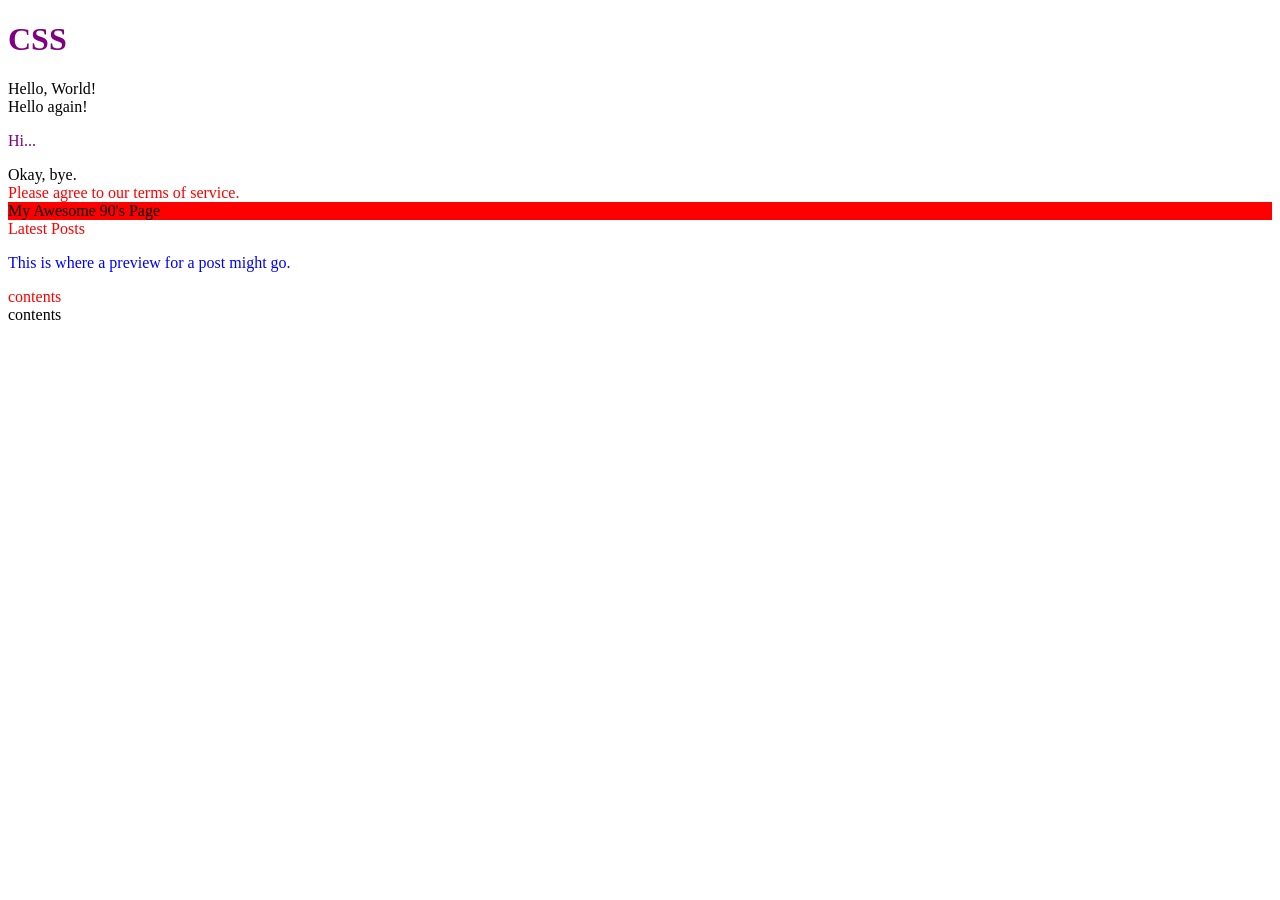
<file: css/index.html>
<!DOCTYPE html>
<html lang="en">
<head>
    <link rel="stylesheet" href="styles.css">
    <meta charset="UTF-8">
    <meta name="viewport" content="width=device-width, initial-scale=1.0">
    <title>CSS</title>
</head>
<body>
    <h1>CSS</h1>
    <div>Hello, World!</div>
    <div>Hello again!</div>
    <p>Hi...</p>
    <div>Okay, bye.</div>
    <div class="alert-text">Please agree to our terms of service.</div>
    <div id="title">My Awesome 90's Page</div>
    <div>
  <div class="subsection header">Latest Posts</div>
  <p class="subsection" id="preview">This is where a preview for a post might go.</p>
</div>
<div class="ancestor">
  <div class="contents">
    <div class="contents">contents</div>
  </div>
</div>

<div class="contents">contents</div>

</body>
</html>
</file>
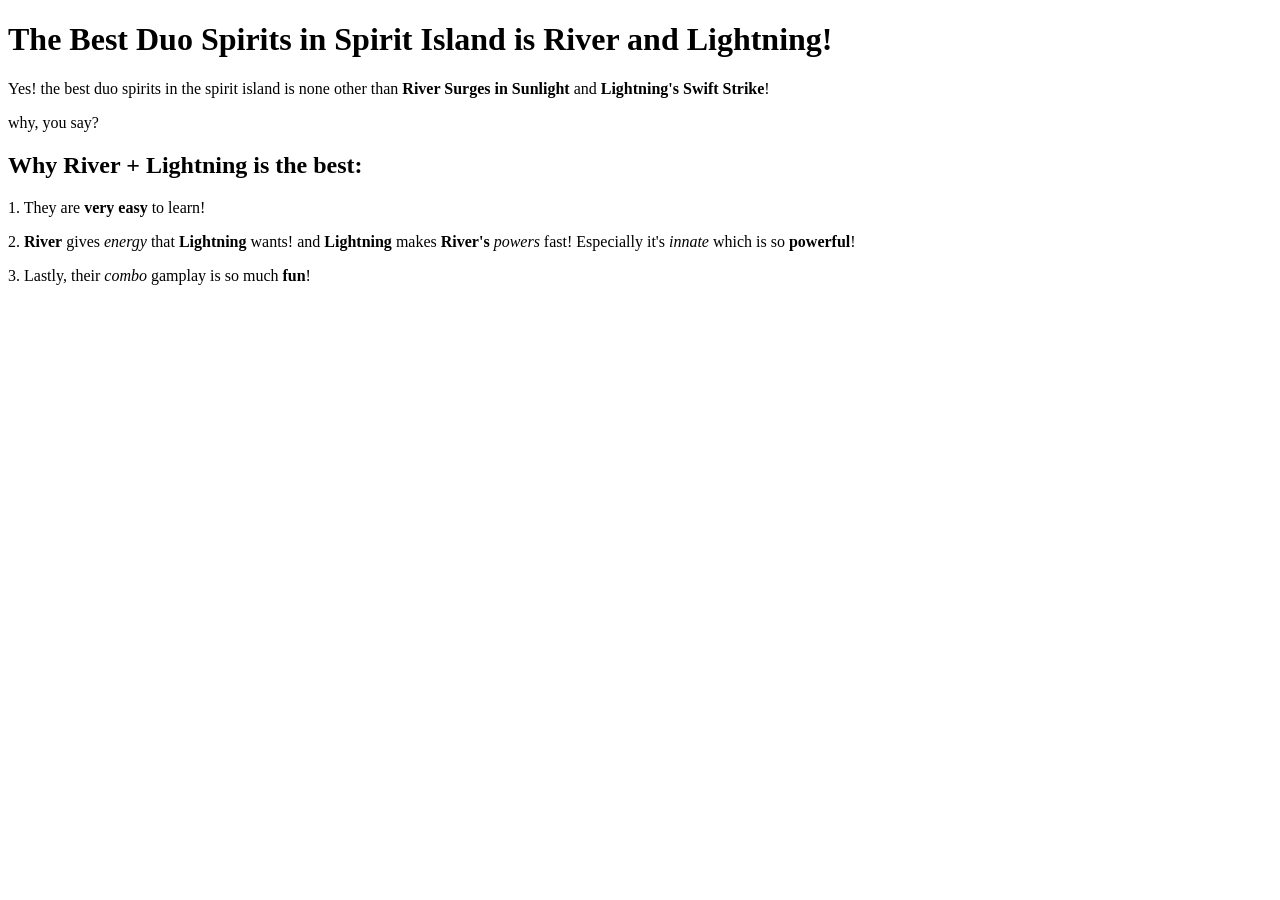
<file: html-boilerplate/index.html>
<!DOCTYPE html>
<html lang="en">
<head>
    <meta charset="UTF-8">
    <meta name="viewport" content="width=, initial-scale=1.0">
    <title>Best Duo Spirit | Spirit Island</title>
</head>
<body>
    <h1>The Best Duo Spirits in Spirit Island is River and Lightning!</h1>
    <p>Yes! the best duo spirits in the spirit island is none other than <strong>River Surges in Sunlight</strong> and <strong>Lightning's Swift Strike</strong>!</p>
    <p>why, you say?</p>
    <h2>Why River + Lightning is the best:</h2>
    <p>1. They are <strong>very easy</strong> to learn!</p>
    <p>2. <strong>River</strong> gives <em>energy</em> that <strong>Lightning</strong> wants! and <strong>Lightning</strong> makes <strong>River's</strong> <em>powers</em> fast! Especially it's <em>innate</em> which is so <strong>powerful</strong>! </p>
    <p>3. Lastly, their <em>combo</em> gamplay is so much <strong>fun</strong>!</p>
</body>
</html>
</file>
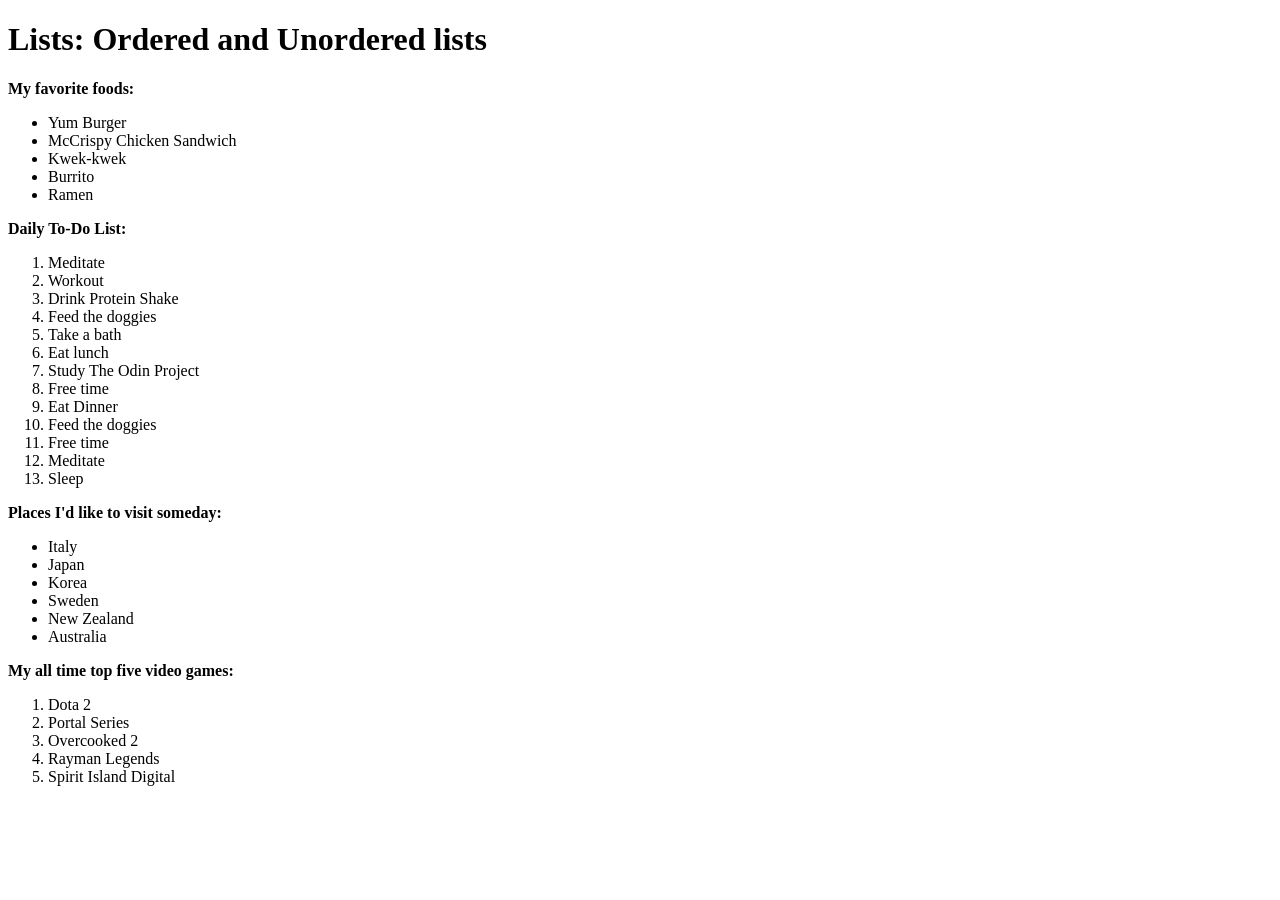
<file: html_lists/index.html>
<!DOCTYPE html>
<html lang="en">
<head>
    <meta charset="UTF-8">
    <meta name="viewport" content="width=device-width, initial-scale=1.0">
    <title>Lists</title>
</head>
<body>
    <h1>Lists: Ordered and Unordered lists</h1>
    <p><strong>My favorite foods:</strong></p>
    <ul>
        <li>Yum Burger</li>
        <li>McCrispy Chicken Sandwich</li>
        <li>Kwek-kwek</li>
        <li>Burrito</li>
        <li>Ramen</li>
    </ul>
    <p><strong>Daily To-Do List:</strong></p>
    <ol>
        <li>Meditate</li>
        <li>Workout</li>
        <li>Drink Protein Shake</li>
        <li>Feed the doggies</li>
        <li>Take a bath</li>
        <li>Eat lunch</li>
        <li>Study The Odin Project</li>
        <li>Free time</li>
        <li>Eat Dinner</li>
        <li>Feed the doggies</li>
        <li>Free time</li>
        <li>Meditate</li>
        <li>Sleep</li>
    </ol>
    <p><strong>Places I'd like to visit someday:</strong></p>
    <ul>
        <li>Italy</li>
        <li>Japan</li>
        <li>Korea</li>
        <li>Sweden</li>
        <li>New Zealand</li>
        <li>Australia</li>
    </ul>
    <p><strong>My all time top five video games:</strong></p>
    <ol>
        <li>Dota 2</li>
        <li>Portal Series</li>
        <li>Overcooked 2</li>
        <li>Rayman Legends</li>
        <li>Spirit Island Digital</li>
    </ol>

</body>
</html>
</file>
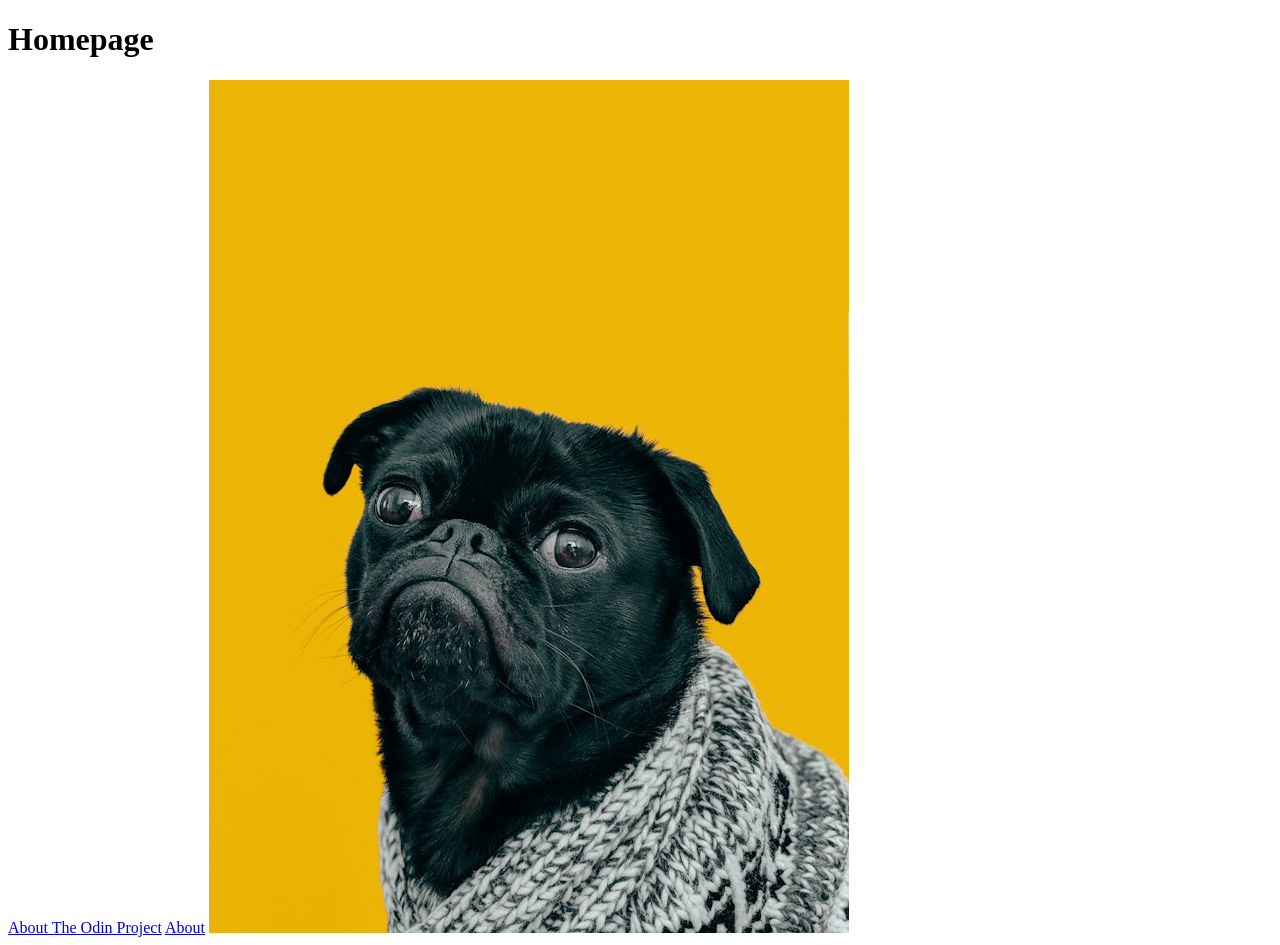
<file: odin-links-and-images/index.html>
<!DOCTYPE html>
<html lang="en">
<head>
    <meta charset="UTF-8">
    <meta name="viewport" content="width=device-width, initial-scale=1.0">
    <title>Links and Images</title>
</head>
<body>
    <h1>Homepage</h1>
    <a href="https://www.theodinproject.com/about" target="_blank" rel="norefferer">About The Odin Project</a>
    <a href="./pages/about.html">About</a>
    <img src="./images/dog.jpg" alt="a cute dog" width="640" height="853">
</body>
</html>
</file>
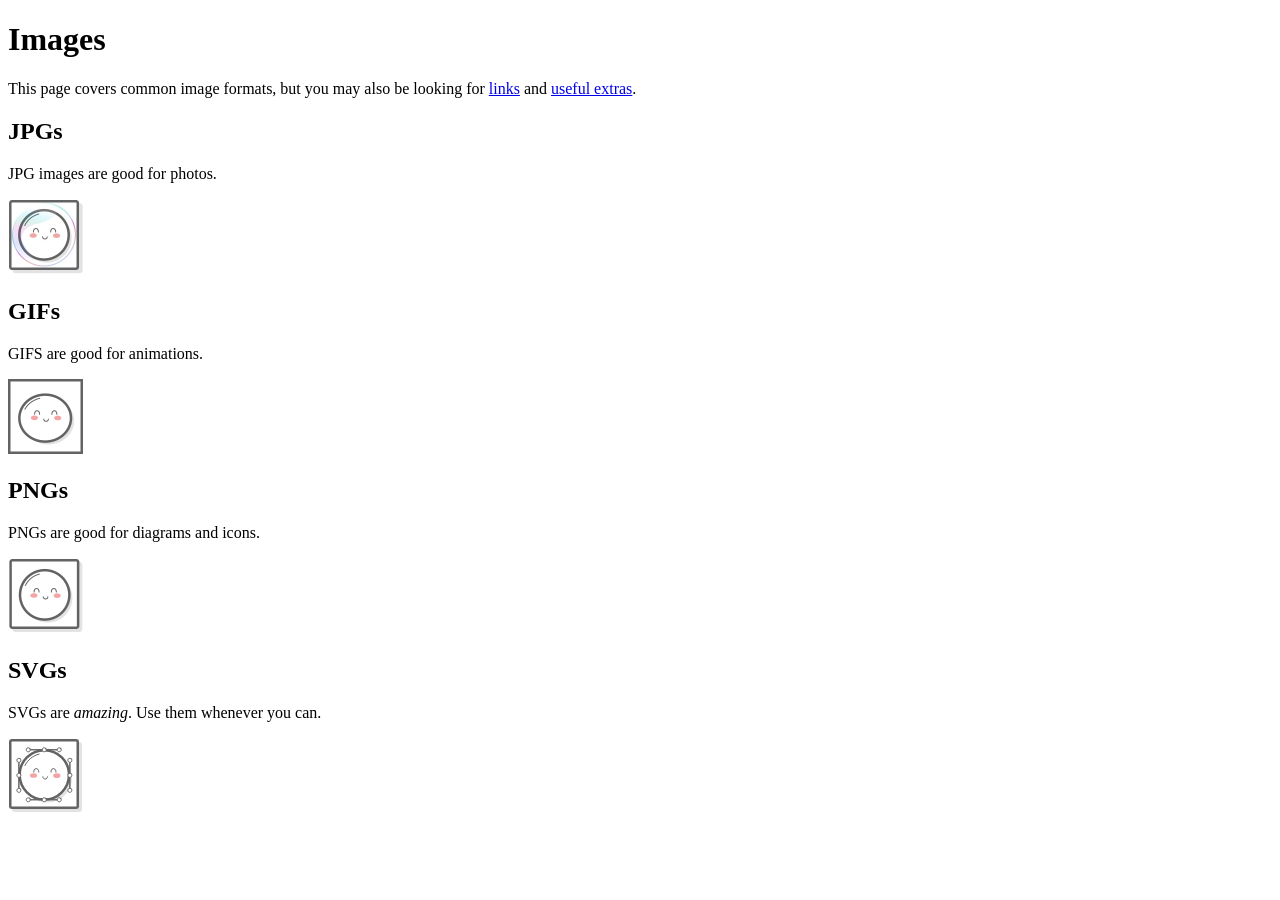
<file: iih-links-and-images/images.html>
<!DOCTYPE html>
<html lang="en">
<head>
    <meta charset="UTF-8">
    <meta name="viewport" content="width=device-width, initial-scale=1.0">
    <title>Images</title>
</head>
<body>
    <h1>Images</h1>
    <p>This page covers common image formats, but you may also be looking 
        for <a href="./links.html">links</a> and <a href="./misc/extras.html">useful extras</a>.
    </p>
    
    <h2>JPGs</h2>
    <p>JPG images are good for photos.</p>
    <img src="images/mochi.jpg" width="75" alt="A mochi ball in a bubble">

    <h2>GIFs</h2>
    <p>GIFS are good for animations.</p>
    <img src="images/mochi.gif" width="75" alt="A dancing mochi ball">

    <h2>PNGs</h2>
    <p>PNGs are good for diagrams and icons.</p>
    <img src="images/mochi.png" width="75" alt="A mochi ball">

    <h2>SVGs</h2>
    <p>SVGs are <em>amazing</em>. Use them whenever you can.</p>
    <img src="images/mochi.svg" alt="A mochi ball with Bezier handles">
</body>
</html>
</file>
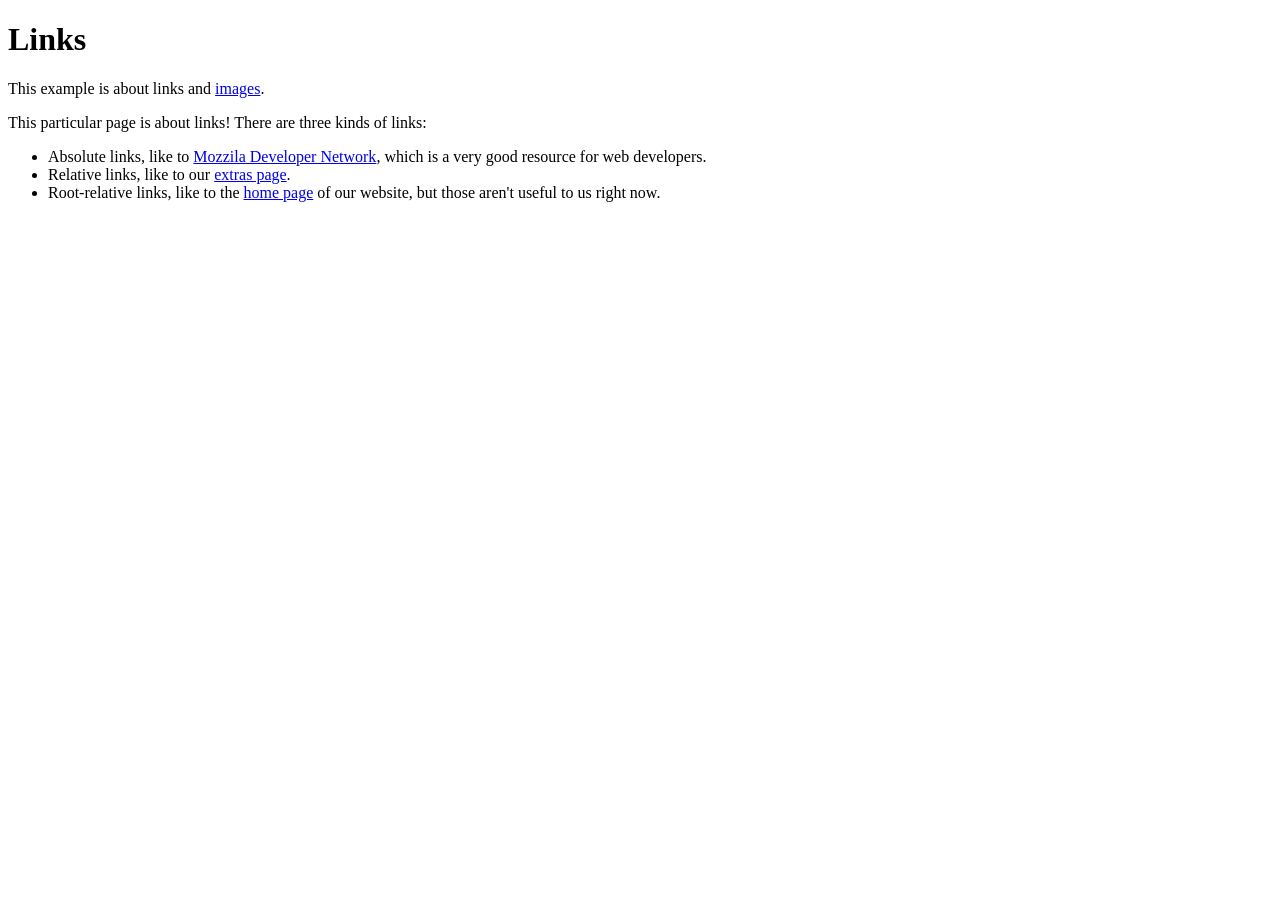
<file: iih-links-and-images/links.html>
<!DOCTYPE html>
<html lang="en">
<head>
    <meta charset="UTF-8">
    <meta name="viewport" content="width=device-width, initial-scale=1.0">
    <title>Links</title>
</head>
<body>
    <h1>Links</h1>
    <p>This example is about links and <a href="./images.html">images</a>.</p>
    <p>This particular page is about links! There are three kinds of links:</p>
    <ul>
        <!-- Add <li> elements here -->
        <li>Absolute links, like to
            <a href="https://developer.mozilla.org/en-US/docs/Web/HTML"
            target="_blank">Mozzila Developer Network</a>, which is a very good 
            resource for web developers.</li>
        <li>Relative links, like to our <a href="./misc/extras.html">extras 
            page</a>.</li>
        <!-- This won't work for out local HTML files -->
        <li>Root-relative links, like to the <a href="/">home page</a> of our website, 
            but those aren't useful to us right now.</li>
    </ul>
</body>
</html>
</file>
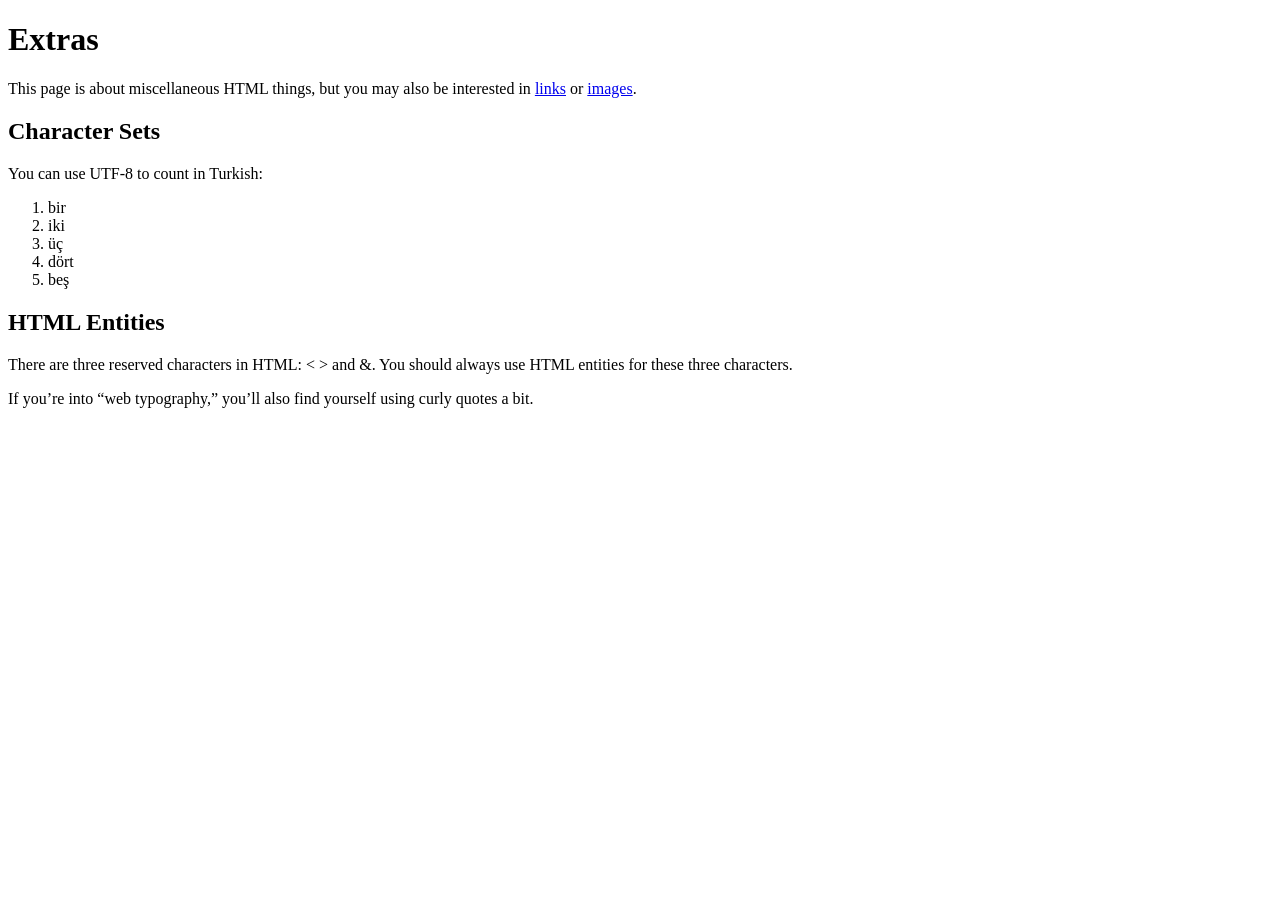
<file: iih-links-and-images/misc/extras.html>
<!DOCTYPE html>
<html lang="en">
<head>
    <meta charset="UTF-8">
    <meta name="viewport" content="width=device-width, initial-scale=1.0">
    <title>Extras</title>
</head>
<body>
    <h1>Extras</h1>
    <p>This page is about miscellaneous HTML things, but you may
        also be interested in <a href="../links.html">links</a> or
        <a href="../images.html">images</a>.</p>
    
    <h2>Character Sets</h2>

<p>You can use UTF-8 to count in Turkish:</p>

<ol>
  <li>bir</li>
  <li>iki</li>
  <li>üç</li>
  <li>dört</li>
  <li>beş</li>
</ol>

<h2>HTML Entities</h2>
<p>There are three reserved characters in HTML: &lt; &gt; and &amp;. 
    You should always use HTML entities for these three characters.</p>
<p>If you&rsquo;re into &ldquo;web typography,&rdquo; you&rsquo;ll also 
    find yourself using curly quotes a bit.</p>
</body>
</html>
</file>
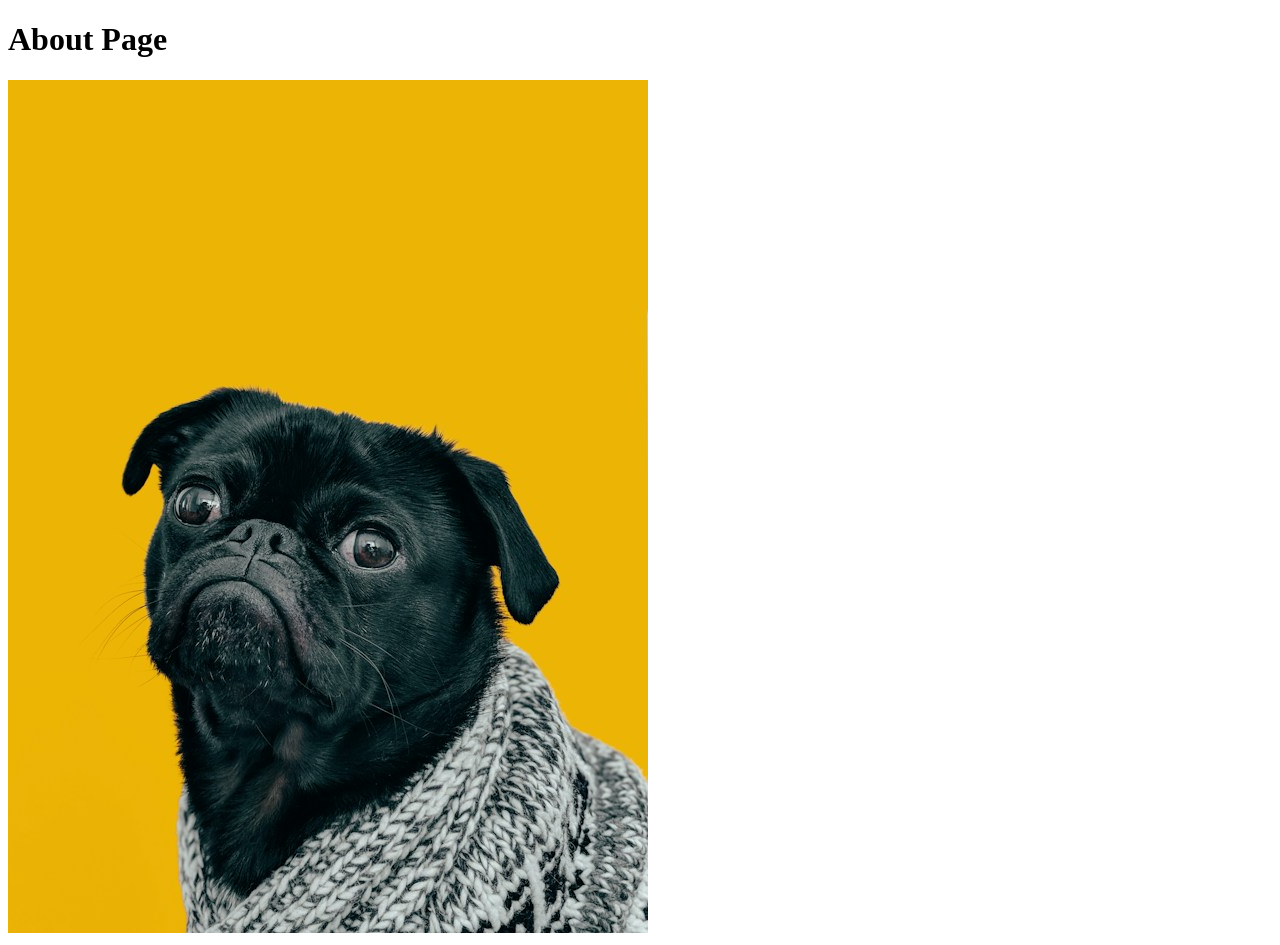
<file: odin-links-and-images/pages/about.html>
<!DOCTYPE html>
<html lang="en">
  <head>
    <meta charset="UTF-8">
    <title>Odin Links and Images</title>
  </head>

  <body>
    <h1>About Page</h1>
    <img src="../images/dog.jpg" alt="a cute dog" width="640" height="853">
  </body>
</html>
</file>
<file: css/styles.css>
* {
    color: purple;
}

div {
    color: black;
}

.alert-text {
    color: red;
}

#title {
    background-color: red;
}

.subsection.header {
  color: red;
}

.subsection#preview {
    color: blue;
}

.ancestor .contents {
  color: red;
}
</file>
